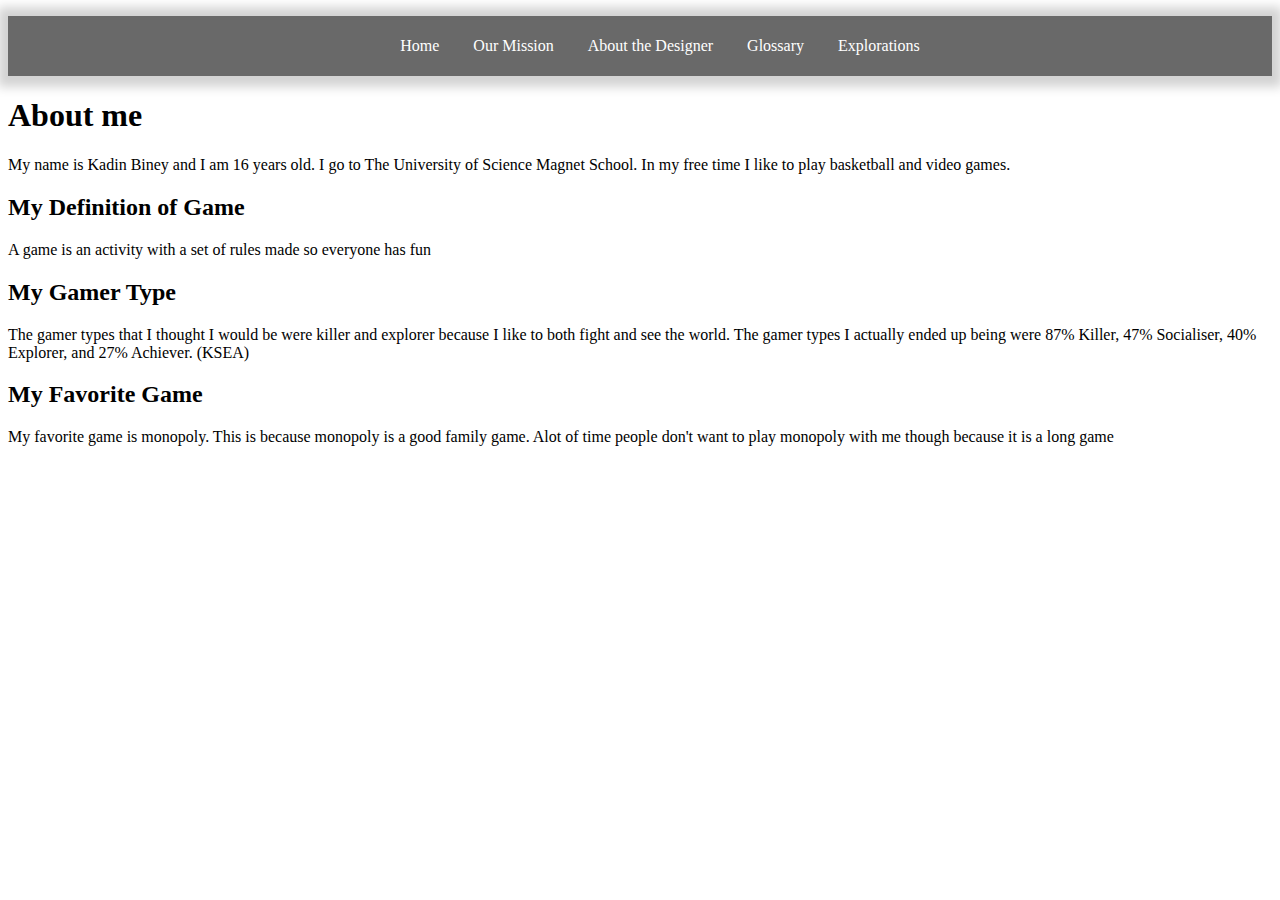
<file: about.html>
<!DOCTYPE html>
<html lang="en">
    <head>
        <meta charset="UTF-8">
        <meta name="viewport" content="width=device-width, initial-scale=1.0">
        <meta name="author" content="Kadin Biney">
        <title>Game</title>
        <link rel="stylesheet" href="style.css">
    </head>
   
    <body>
<nav id="topNav">
  <ul>
    <li>
      <a href="index.html">Home</a>
    </li>
    <li>
      <a href="mission.html">Our Mission</a>
    </li>
    <li>
      <a href="about.html">About the Designer</a>
    </li>
    <li>
      <a href="glossary.html">Glossary</a>
    </li>
    <li>
      <a href="explorations.html">Explorations</a>
    </li>
  </ul>
</nav>

        <h1>About me</h1>
        <p>
            My name is Kadin Biney and I am 16 years old. 
            I go to The University of Science Magnet School.
            In my free time I like to play basketball and video games. 
        </p>
        <h2> My Definition of Game</h2> 
        <p> A game is an activity with a set of rules made so everyone has fun</p>
        <h2>My Gamer Type</h2>
        <p> The gamer types that I thought I would be were killer and explorer because I like to both fight and see the world. 
            The gamer types I actually ended up being were 87% Killer, 47% Socialiser, 40% Explorer, and 27% Achiever. (KSEA)</p>
        <h2> My Favorite Game</h2>
        <p> My favorite game is monopoly. This is because monopoly is a good family game. 
            Alot of time people don't want to play monopoly with me though because it is a long game</p>

    </body>
</html>
</file>
<file: style.css>
#topNav {
  background: dimgray;
  box-shadow: 0px 1px 10px 10px lightgray;
  height: auto;
  text-align: center;
  width: 100%;
}
#topNav > ul > li {
  display: inline;
}
#topNav > ul > li > a
{
  color: white;
  display: inline-block;
  height: 60px;
  line-height: 60px;
  margin: 0px;
  padding: 0px 15px;
  text-decoration: none;
  transition: color 0.3s ease-in;
}
#topNav > ul > li > a:hover {
  color: lime;
}
.center {
  margin: 30;
  width: 50%;
  border: 3px solid green;
  padding: 10px;
}
</file>
